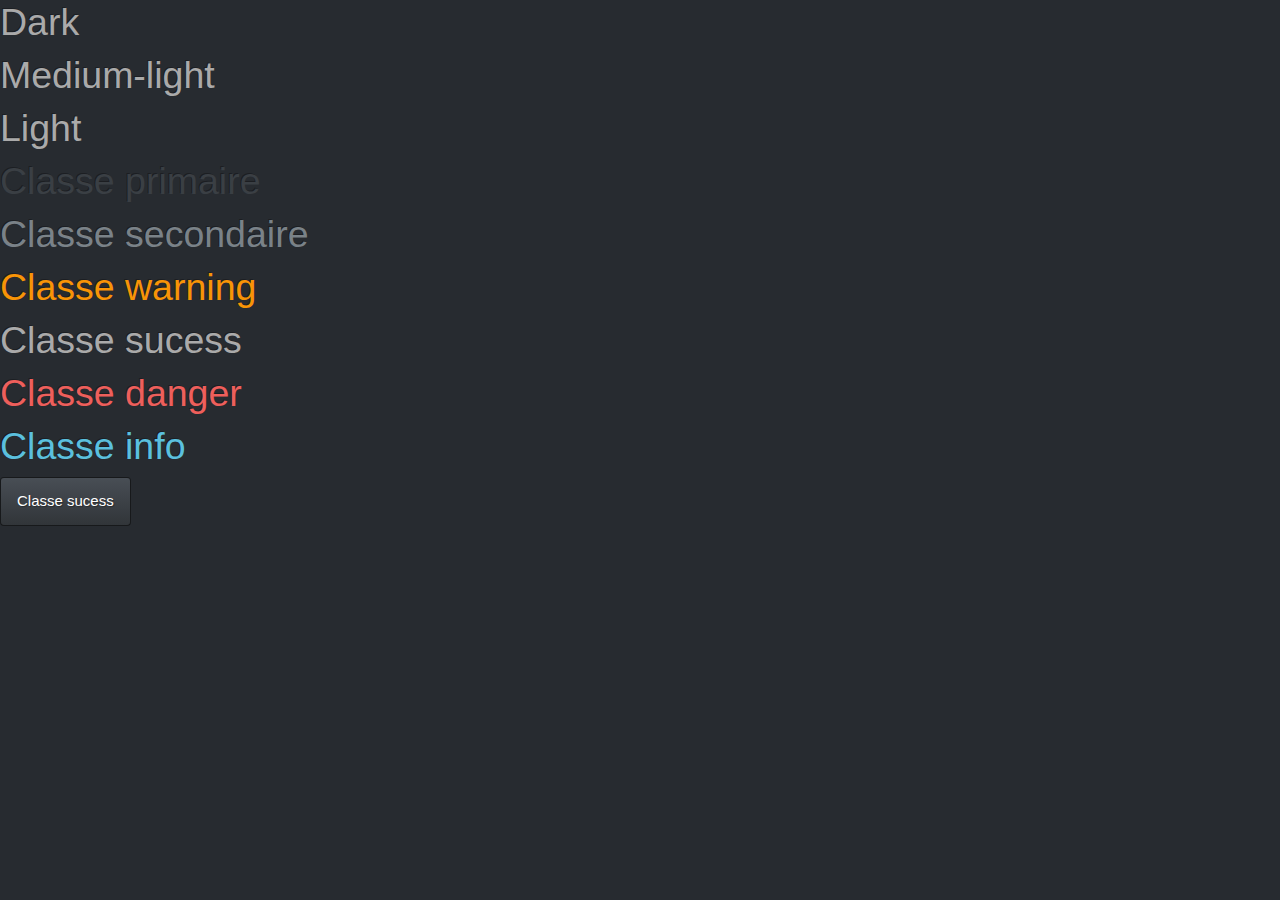
<file: index.html>
<!DOCTYPE html>
<!--[if lt IE 7]>      <html class="no-js lt-ie9 lt-ie8 lt-ie7"> <![endif]-->
<!--[if IE 7]>         <html class="no-js lt-ie9 lt-ie8"> <![endif]-->
<!--[if IE 8]>         <html class="no-js lt-ie9"> <![endif]-->
<!--[if gt IE 8]><!--> <html class="no-js"> <!--<![endif]-->
  <head>
    <meta charset="utf-8">
    <meta http-equiv="X-UA-Compatible" content="IE=edge">
    <title></title>
    <meta name="description" content="">
    <meta name="viewport" content="width=device-width, initial-scale=1">

      <!-- Google Fonts -->
      <link href="https://fonts.googleapis.com/css?family=Merriweather+Sans:400,700" rel="stylesheet">
      <link href='https://fonts.googleapis.com/css?family=Merriweather:400,300,300italic,400italic,700,700italic' rel='stylesheet' type='text/css'>

    
    <link rel="stylesheet" href="bootstrap.css">
  </head>
  <body>
    
    <h1><div class='dark'>Dark</div></h1>
    <h1><div class='medium-light'>Medium-light</div></h1>
    <h1><div class='light'>Light</div></h1>
    <h1><div class='text-primary'>Classe primaire</div></h1>
    <h1><div class='text-secondary'>Classe secondaire</div></h1>
    <h1><div class='text-warning'>Classe warning</div></h1>
    <h1><div class='text-sucess'>Classe sucess</div></h1>
    <h1><div class='text-danger'>Classe danger</div></h1>
    <h1><div class='text-info'>Classe info</div></h1>


    <div class='btn btn-primary'>Classe sucess</div>
    
    <!--[if lt IE 7]>
      <p class="browsehappy">You are using an <strong>outdated</strong> browser. Please <a href="#">upgrade your browser</a> to improve your experience.</p>
    <![endif]-->
    
    <script src="" async defer></script>
  </body>
</html>
</file>
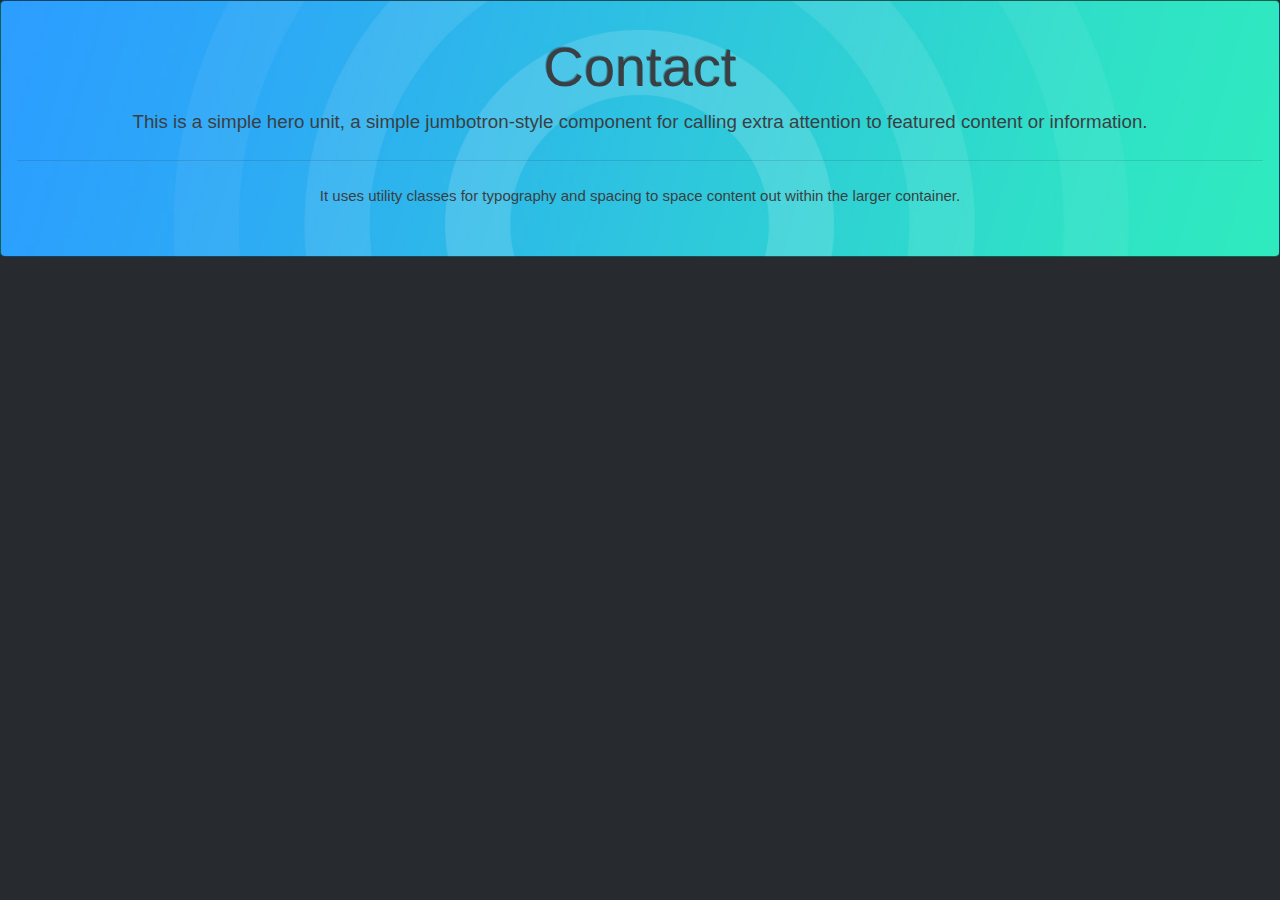
<file: banner.html>
<!DOCTYPE html>
<!--[if lt IE 7]>      <html class="no-js lt-ie9 lt-ie8 lt-ie7"> <![endif]-->
<!--[if IE 7]>         <html class="no-js lt-ie9 lt-ie8"> <![endif]-->
<!--[if IE 8]>         <html class="no-js lt-ie9"> <![endif]-->
<!--[if gt IE 8]><!--> <html class="no-js"> <!--<![endif]-->
  <head>
    <meta charset="utf-8">
    <meta http-equiv="X-UA-Compatible" content="IE=edge">
    <title></title>
    <meta name="description" content="">
    <meta name="viewport" content="width=device-width, initial-scale=1">

      <!-- Google Fonts -->
      <link href="https://fonts.googleapis.com/css?family=Merriweather+Sans:400,700" rel="stylesheet">
      <link href='https://fonts.googleapis.com/css?family=Merriweather:400,300,300italic,400italic,700,700italic' rel='stylesheet' type='text/css'>

    
    <link rel="stylesheet" href="bootstrap.css">
    <link rel="stylesheet" href="https://use.fontawesome.com/releases/v5.0.8/css/all.css" integrity="sha384-3AB7yXWz4OeoZcPbieVW64vVXEwADiYyAEhwilzWsLw+9FgqpyjjStpPnpBO8o8S" crossorigin="anonymous">
    <link href="https://cdnjs.cloudflare.com/ajax/libs/font-awesome/4.7.0/css/font-awesome.css" rel="stylesheet"/>
  </head>
  <body>

        
        <div class="jumbotron-bg" >
            <h1 class="display-4 text-center text-primary">Contact</h1>
            <p class="lead text-center text-primary">This is a simple hero unit, a simple jumbotron-style component for calling extra attention to featured content or information.</p>
            <hr class="my-4 text-center text-primary">
            <p class="text-center text-primary">It uses utility classes for typography and spacing to space content out within the larger container.</p>
          </div>

    <script src="" async defer></script>
  </body>
</html>
</file>
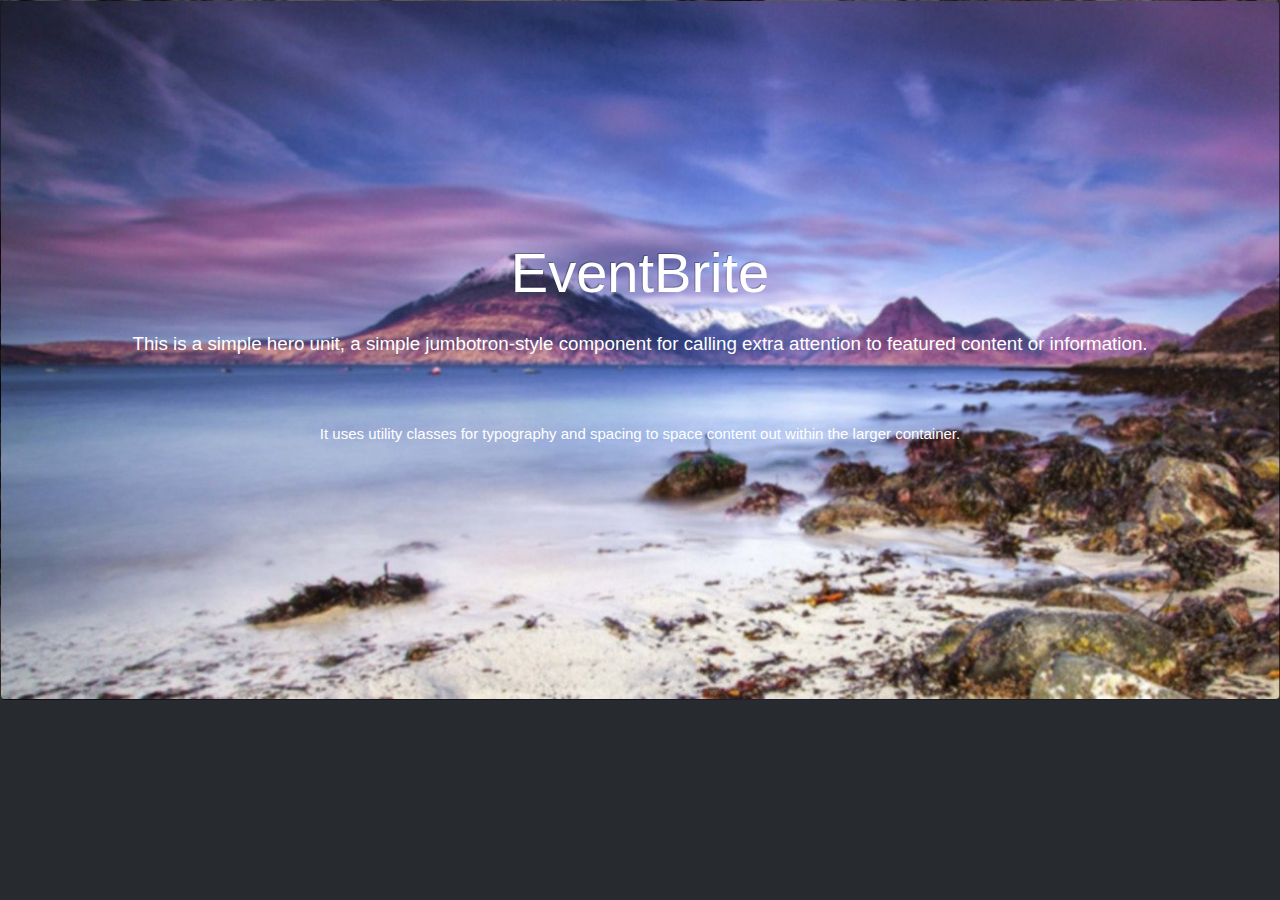
<file: banner_home.html>
<!DOCTYPE html>
<!--[if lt IE 7]>      <html class="no-js lt-ie9 lt-ie8 lt-ie7"> <![endif]-->
<!--[if IE 7]>         <html class="no-js lt-ie9 lt-ie8"> <![endif]-->
<!--[if IE 8]>         <html class="no-js lt-ie9"> <![endif]-->
<!--[if gt IE 8]><!--> <html class="no-js"> <!--<![endif]-->
  <head>
    <meta charset="utf-8">
    <meta http-equiv="X-UA-Compatible" content="IE=edge">
    <title></title>
    <meta name="description" content="">
    <meta name="viewport" content="width=device-width, initial-scale=1">

      <!-- Google Fonts -->
      <link href="https://fonts.googleapis.com/css?family=Merriweather+Sans:400,700" rel="stylesheet">
      <link href='https://fonts.googleapis.com/css?family=Merriweather:400,300,300italic,400italic,700,700italic' rel='stylesheet' type='text/css'>

    
    <link rel="stylesheet" href="bootstrap.css">
    <link rel="stylesheet" href="https://use.fontawesome.com/releases/v5.0.8/css/all.css" integrity="sha384-3AB7yXWz4OeoZcPbieVW64vVXEwADiYyAEhwilzWsLw+9FgqpyjjStpPnpBO8o8S" crossorigin="anonymous">
    <link href="https://cdnjs.cloudflare.com/ajax/libs/font-awesome/4.7.0/css/font-awesome.css" rel="stylesheet"/>
  </head>
  <body>

        
        <div class="jumbotron-all" >
            <h1 class="display-4 text-center text-jumbotron">EventBrite</h1><p></p>
            <p class="lead text-center text-jumbotron">This is a simple hero unit, a simple jumbotron-style component for calling extra attention to featured content or information.</p>
            <hr class="my-4 text-center text-jumbotron">
            <p class="text-center text-jumbotron">It uses utility classes for typography and spacing to space content out within the larger container.</p>
          </div>

    <script src="" async defer></script>
  </body>
</html>
</file>
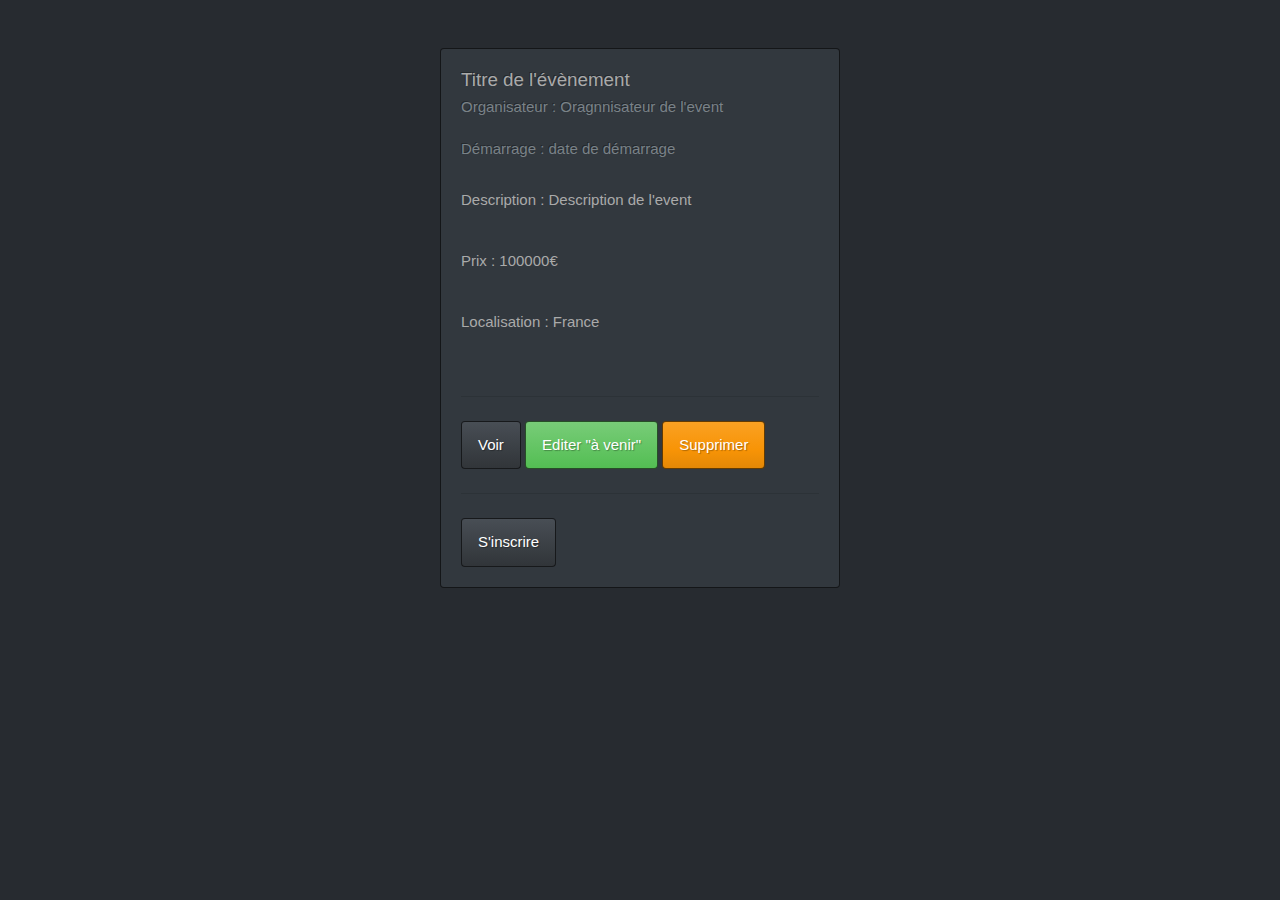
<file: card_event.html>
<!DOCTYPE html>
<!--[if lt IE 7]>      <html class="no-js lt-ie9 lt-ie8 lt-ie7"> <![endif]-->
<!--[if IE 7]>         <html class="no-js lt-ie9 lt-ie8"> <![endif]-->
<!--[if IE 8]>         <html class="no-js lt-ie9"> <![endif]-->
<!--[if gt IE 8]><!--> <html class="no-js"> <!--<![endif]-->
  <head>
    <meta charset="utf-8">
    <meta http-equiv="X-UA-Compatible" content="IE=edge">
    <title></title>
    <meta name="description" content="">
    <meta name="viewport" content="width=device-width, initial-scale=1">

      <!-- Google Fonts -->
      <link href="https://fonts.googleapis.com/css?family=Merriweather+Sans:400,700" rel="stylesheet">
      <link href='https://fonts.googleapis.com/css?family=Merriweather:400,300,300italic,400italic,700,700italic' rel='stylesheet' type='text/css'>

    
    <link rel="stylesheet" href="bootstrap.css">
    <link rel="stylesheet" href="https://use.fontawesome.com/releases/v5.0.8/css/all.css" integrity="sha384-3AB7yXWz4OeoZcPbieVW64vVXEwADiYyAEhwilzWsLw+9FgqpyjjStpPnpBO8o8S" crossorigin="anonymous">
    <link href="https://cdnjs.cloudflare.com/ajax/libs/font-awesome/4.7.0/css/font-awesome.css" rel="stylesheet"/>
  </head>
  <body>

        
      <div class="container d-flex flex-wrap justify-content-around">
          <div class="card mt-5" style="width: 25rem;">
            <div class="card-body">
              <h5 class="card-title">Titre de l'évènement<br/></h5>
              <h6 class="card-subtitle mb-2 text-muted">Organisateur : Oragnnisateur de l'event<br/></h6><br/>
              <h6 class="card-subtitle mb-2 text-muted">Démarrage : date de démarrage<br/></h6><br/>
              <p class="card-text"> Description : Description de l'event</p><br/>
              <p class="card-text"> Prix : 100000€</p><br/>
              <p class="card-text"> Localisation : France</p><br/>

              </h6>
              <hr class="divider my-4">

              
              <a class="btn btn-primary btn-update" href="<%=event_path(event.id)%>" role="button">Voir</a>
              <a class="btn btn-success" href="#" role="button">Editer "à venir"</a>
              <a class="btn btn-warning" href="<%=event_path(event.id)%>" role="button" data-confirm="Etes-vous sur?" data-method="DELETE" >Supprimer</a>
              <hr class="divider my-4">
              <a class="btn btn-primary btn-update" href="<%=event_path(event.id)%>" role="button">S'inscrire</a>
            </div>
          </div>
    </div>

    <script src="" async defer></script>
  </body>
</html>
</file>
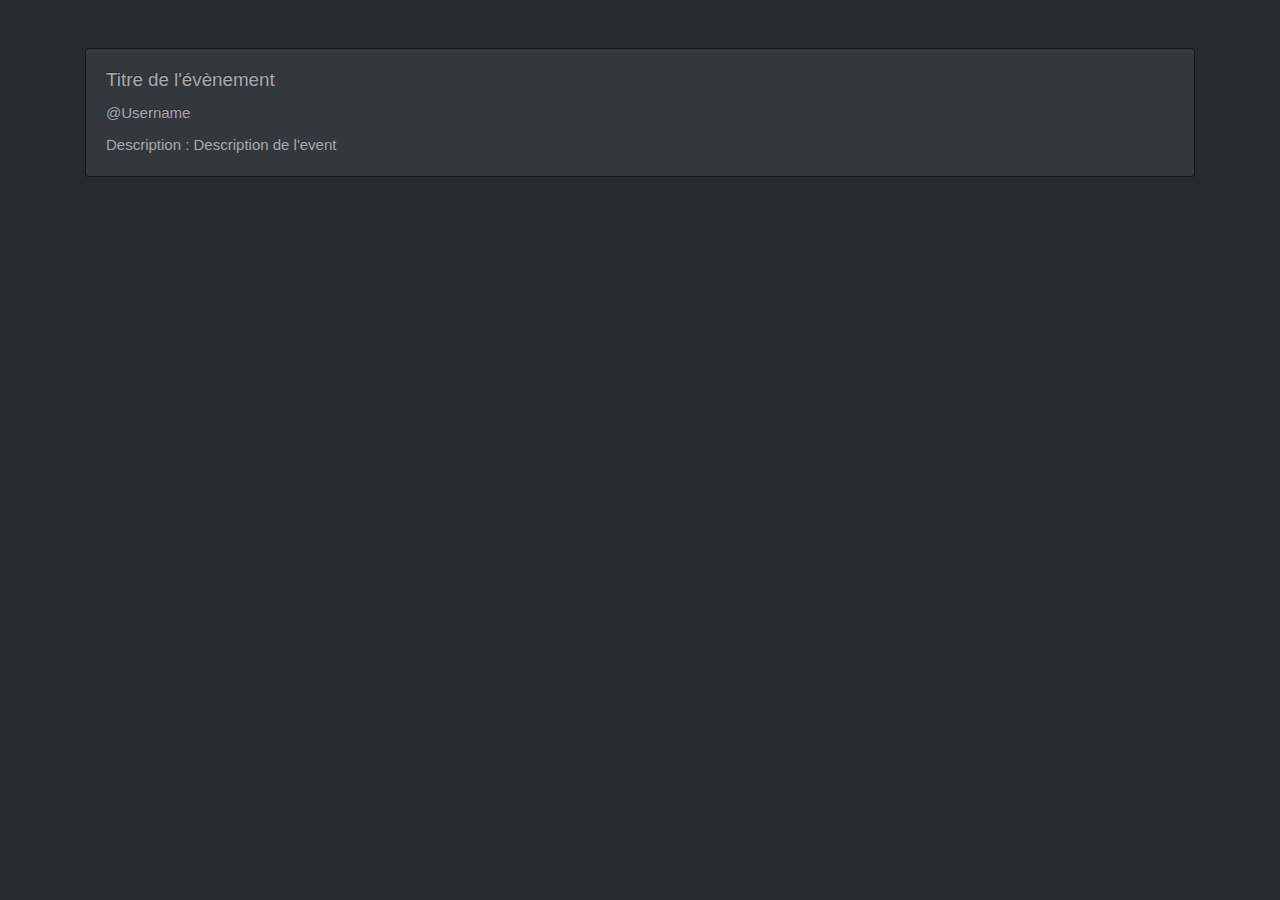
<file: card_participant.html>
<!DOCTYPE html>
<!--[if lt IE 7]>      <html class="no-js lt-ie9 lt-ie8 lt-ie7"> <![endif]-->
<!--[if IE 7]>         <html class="no-js lt-ie9 lt-ie8"> <![endif]-->
<!--[if IE 8]>         <html class="no-js lt-ie9"> <![endif]-->
<!--[if gt IE 8]><!--> <html class="no-js"> <!--<![endif]-->
  <head>
    <meta charset="utf-8">
    <meta http-equiv="X-UA-Compatible" content="IE=edge">
    <title></title>
    <meta name="description" content="">
    <meta name="viewport" content="width=device-width, initial-scale=1">

      <!-- Google Fonts -->
      <link href="https://fonts.googleapis.com/css?family=Merriweather+Sans:400,700" rel="stylesheet">
      <link href='https://fonts.googleapis.com/css?family=Merriweather:400,300,300italic,400italic,700,700italic' rel='stylesheet' type='text/css'>

    
    <link rel="stylesheet" href="bootstrap.css">
    <link rel="stylesheet" href="https://use.fontawesome.com/releases/v5.0.8/css/all.css" integrity="sha384-3AB7yXWz4OeoZcPbieVW64vVXEwADiYyAEhwilzWsLw+9FgqpyjjStpPnpBO8o8S" crossorigin="anonymous">
    <link href="https://cdnjs.cloudflare.com/ajax/libs/font-awesome/4.7.0/css/font-awesome.css" rel="stylesheet"/>
  </head>
  <body>

        
      <div class="container d-flex flex-wrap justify-content-around">
          <div class="card mt-5" style="width: 250rem;">
            <div class="card-body">
              <h5 class="card-title">Titre de l'évènement</h5>
              <div>
                <h6 class="card-title">@Username</h6>
                <p class="card-text"> Description : Description de l'event</p>
              </div>
            </div>
          </div>
    </div>

    <script src="" async defer></script>
  </body>
</html>
</file>
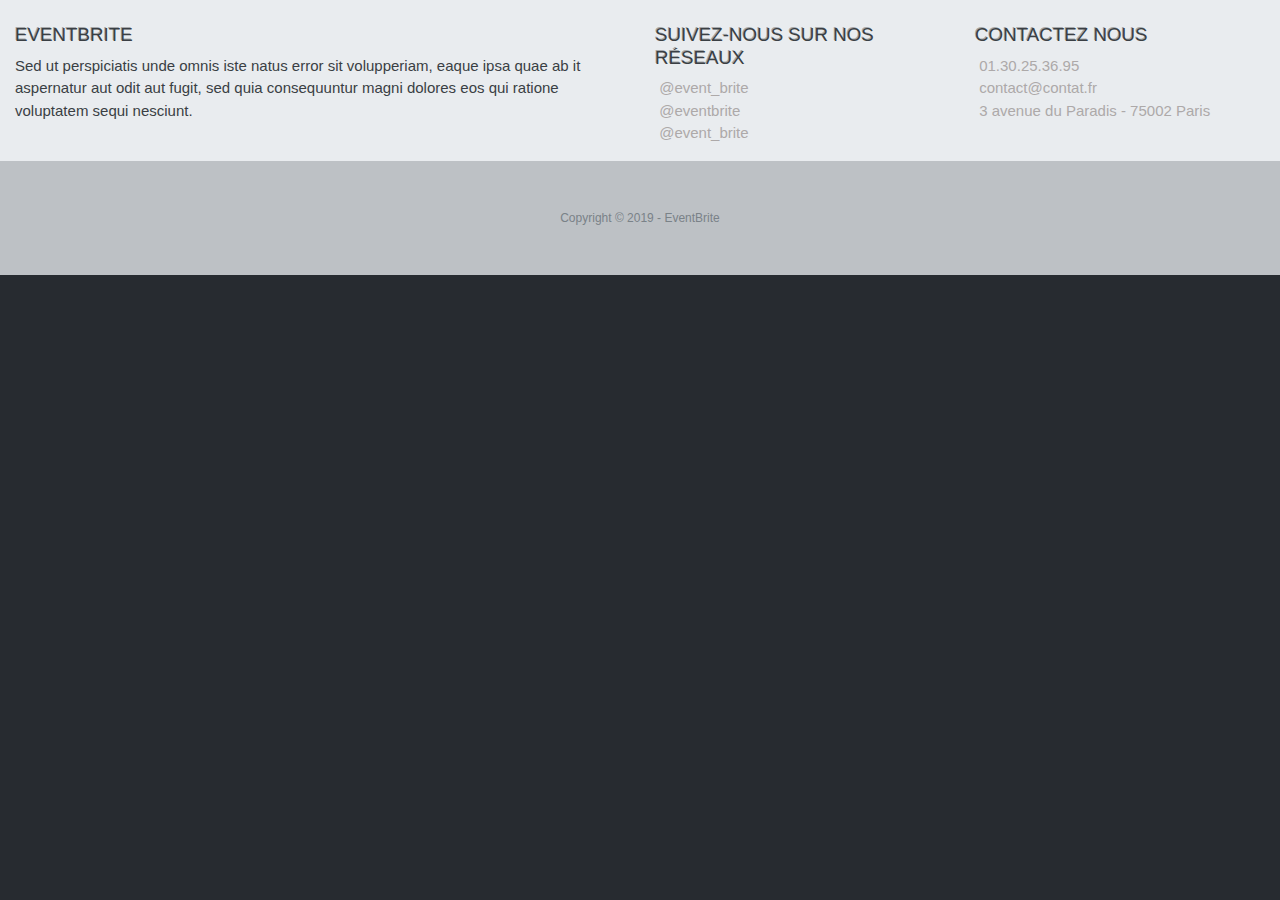
<file: footer.html>
<!DOCTYPE html>
<!--[if lt IE 7]>      <html class="no-js lt-ie9 lt-ie8 lt-ie7"> <![endif]-->
<!--[if IE 7]>         <html class="no-js lt-ie9 lt-ie8"> <![endif]-->
<!--[if IE 8]>         <html class="no-js lt-ie9"> <![endif]-->
<!--[if gt IE 8]><!--> <html class="no-js"> <!--<![endif]-->
  <head>
    <meta charset="utf-8">
    <meta http-equiv="X-UA-Compatible" content="IE=edge">
    <title></title>
    <meta name="description" content="">
    <meta name="viewport" content="width=device-width, initial-scale=1">

      <!-- Google Fonts -->
      <link href="https://fonts.googleapis.com/css?family=Merriweather+Sans:400,700" rel="stylesheet">
      <link href='https://fonts.googleapis.com/css?family=Merriweather:400,300,300italic,400italic,700,700italic' rel='stylesheet' type='text/css'>

    
    <link rel="stylesheet" href="bootstrap.css">
    <link rel="stylesheet" href="https://use.fontawesome.com/releases/v5.0.8/css/all.css" integrity="sha384-3AB7yXWz4OeoZcPbieVW64vVXEwADiYyAEhwilzWsLw+9FgqpyjjStpPnpBO8o8S" crossorigin="anonymous">
  </head>
  <body>
    <!-- Footer -->
    <footer class="page-footer font-small pt-4 bg-light">

        <!-- Footer Links -->
        <div class="container-fluid text-center text-md-left">
      
          <!-- Grid row -->
          <div class="row">
      
            <!-- Grid column -->
            <div class="col-md-6 mt-md-0 mt-3">
      
              <!-- Content -->
              <h5 class="text-uppercase footer-title">EventBrite</h5>
              <p class="footer-text">Sed ut perspiciatis unde omnis iste natus error sit volupperiam, eaque ipsa quae ab it aspernatur aut odit aut fugit, sed quia consequuntur magni dolores eos qui ratione voluptatem sequi nesciunt. </p>
      
            </div>
            <!-- Grid column -->
      
            <hr class="clearfix w-100 d-md-none pb-3">
      
            <!-- Grid column -->
            <div class="col-md-3 mb-md-0 mb-3">
      
              <!-- Links -->
              <h5 class="text-uppercase footer-title">Suivez-nous sur nos réseaux</h5>
      
              <ul class="list-unstyled">
                <li>
                    <i class="fab fa-facebook"></i> &nbsp;<a href="#!">@event_brite</a>
                </li>
                <li>
                    <i class="fab fa-twitter-square"></i> &nbsp;<a href="#!">@eventbrite</a>
                </li>
                <li>
                    <i class="fab fa-instagram"></i>&nbsp;<a href="#!">@event_brite</a>
                </li>
              </ul>
      
            </div>
            <!-- Grid column -->
      
            <!-- Grid column -->
            <div class="col-md-3 mb-md-0 mb-3">
      
              <!-- Links -->
              <h5 class="text-uppercase footer-title">Contactez nous</h5>
      
              <ul class="list-unstyled">
                <li>
                    <i class="fas fa-phone-square"></i> &nbsp;<a href="#!">01.30.25.36.95</a>
                </li>
                <li>
                    <i class="fas fa-envelope"></i> &nbsp;<a href="#!">contact@contat.fr</a>
                </li>
                <li>
                    <i class="fas fa-compass"></i> &nbsp;<a href="#!">3 avenue du Paradis - 75002 Paris</a>
                </li>
              </ul>
      
            </div>
            <!-- Grid column -->
      
          </div>
          <!-- Grid row -->
      
        </div>
        <!-- Footer Links -->
      
      </footer>
      <footer class="bg-medium py-5">
          <div class="container">
            <div class="small text-center text-muted">Copyright &copy; 2019 - EventBrite</div>
          </div>
        </footer>

    
    <script src="" async defer></script>
  </body>
</html>
</file>
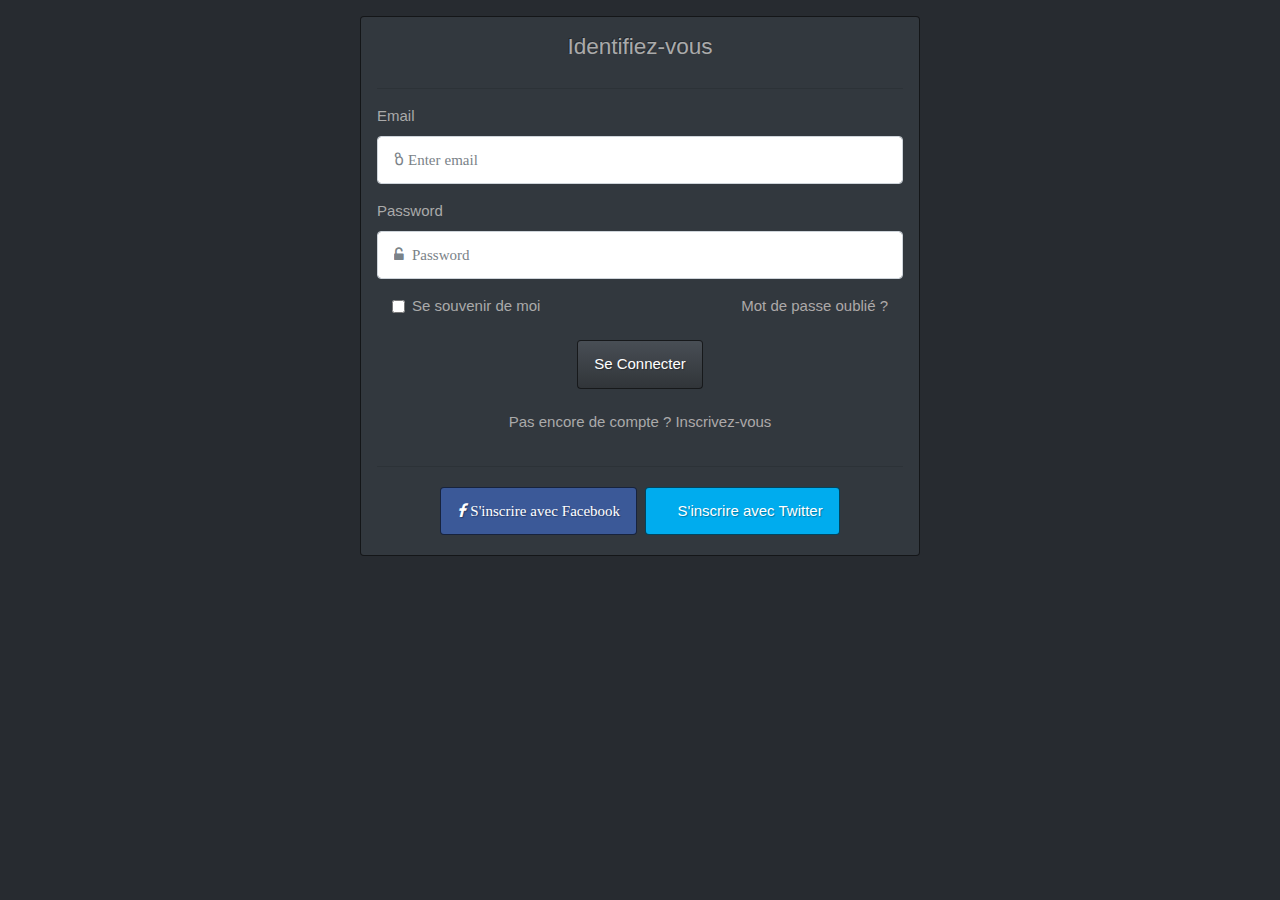
<file: form_auth.html>
<!DOCTYPE html>
<!--[if lt IE 7]>      <html class="no-js lt-ie9 lt-ie8 lt-ie7"> <![endif]-->
<!--[if IE 7]>         <html class="no-js lt-ie9 lt-ie8"> <![endif]-->
<!--[if IE 8]>         <html class="no-js lt-ie9"> <![endif]-->
<!--[if gt IE 8]><!--> <html class="no-js"> <!--<![endif]-->
  <head>
    <meta charset="utf-8">
    <meta http-equiv="X-UA-Compatible" content="IE=edge">
    <title></title>
    <meta name="description" content="">
    <meta name="viewport" content="width=device-width, initial-scale=1">

      <!-- Google Fonts -->
      <link href="https://fonts.googleapis.com/css?family=Merriweather+Sans:400,700" rel="stylesheet">
      <link href='https://fonts.googleapis.com/css?family=Merriweather:400,300,300italic,400italic,700,700italic' rel='stylesheet' type='text/css'>

    
    <link rel="stylesheet" href="bootstrap.css">
    <link rel="stylesheet" href="https://use.fontawesome.com/releases/v5.0.8/css/all.css" integrity="sha384-3AB7yXWz4OeoZcPbieVW64vVXEwADiYyAEhwilzWsLw+9FgqpyjjStpPnpBO8o8S" crossorigin="anonymous">
    <link href="https://cdnjs.cloudflare.com/ajax/libs/font-awesome/4.7.0/css/font-awesome.css" rel="stylesheet"/>
  </head>
  <body>
    <div class="container-fluid fluid-width d-flex justify-content-center">
      <div class="card p-3 m-3" style="width: 35rem;">
        <h4 class="card-title text-center">Identifiez-vous</h4>
        <hr>
        <form>
          <div class="form-group">
            <label for="exampleInputEmail1">Email</label>
            <input type="email" class="form-control login" id="exampleInputEmail1" aria-describedby="emailHelp" placeholder="&#xf406 Enter email">
          </div>
          <div class="form-group">
            <label for="exampleInputPassword1">Password</label>
            <input type="password" class="form-control password" id="exampleInputPassword1" placeholder="&#xf13e  Password">
          </div>
          <div class="container d-flex justify-content-between">
            <div class="form-check">
              <input type="checkbox" class="form-check-input" id="exampleCheck1">
              <label class="form-check-label" for="exampleCheck1">Se souvenir de moi</label>
            </div>
            <div><a href="#">Mot de passe oublié ?</a></div>
          </div></br>
          <div class="container d-flex justify-content-center">
          <button type="submit" class="btn btn-primary justify-content-center">Se Connecter</button>
          </div></br>
        </form>
        <div class="container d-flex justify-content-center">
          <p>Pas encore de compte ? <a href="#">Inscrivez-vous</a></p>
        </div>
        <hr>
        <div class="container d-flex justify-content-center">
          <button type="submit" class="btn btn-facebook justify-content-center m-1 search"><i class="fab fa-facebook-f"></i> S'inscrire avec Facebook</button>
          <button type="submit" class="btn btn-twitter justify-content-center m-1"><i class="fab fa-twitter"></i> S'inscrire avec Twitter</button>
        </div>
      </div> 
    </div>   
    <script src="" async defer></script>
  </body>
</html>
</file>
